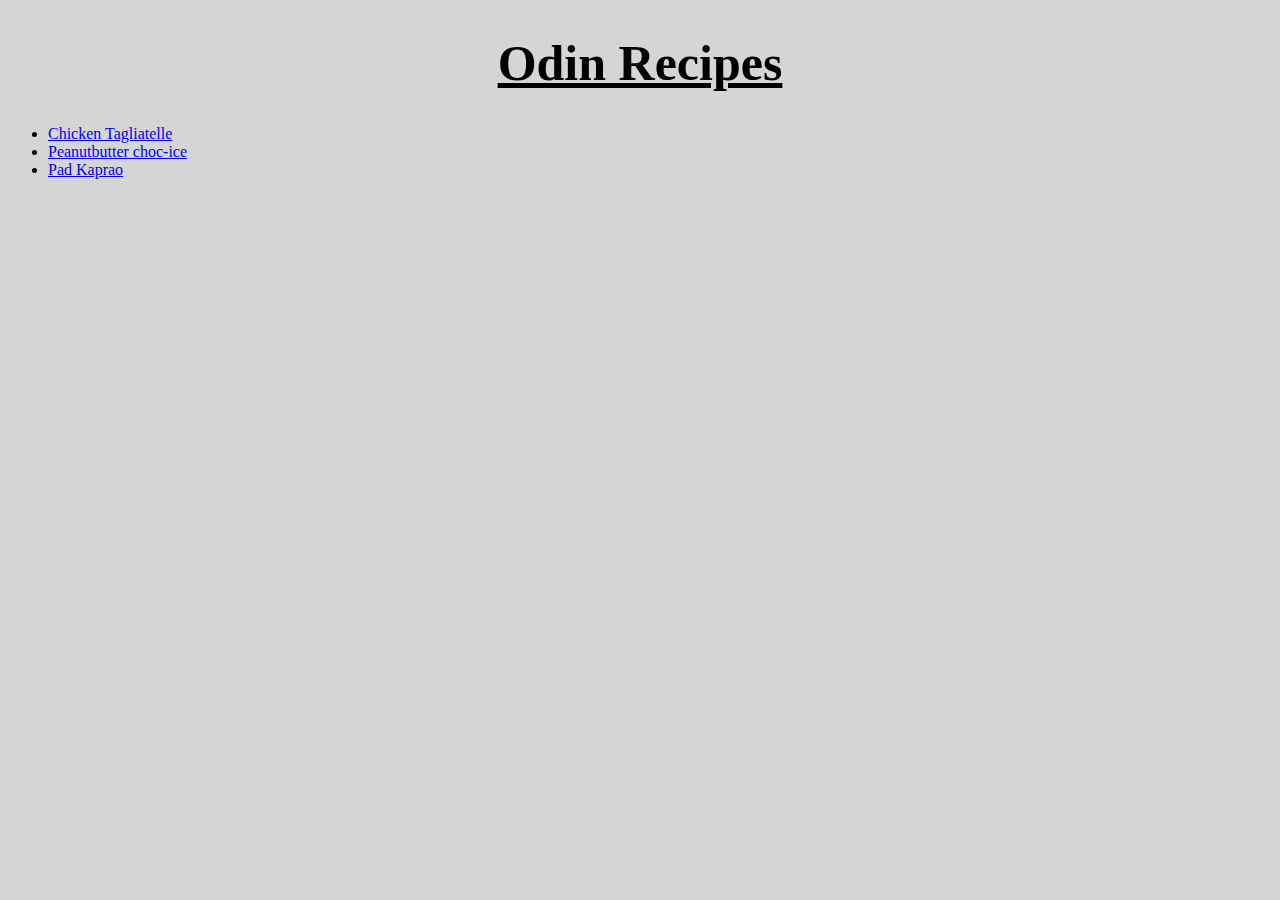
<file: index.html>
<!DOCTYPE html>
<html lang="en">
<head>
    <meta charset="UTF-8">
    <meta name="viewport" content="width=device-width, initial-scale=1.0">
    <title>Odin Recipes</title>
    <link rel="stylesheet" href="styles.css">
</head>
<body>
    <h1 class="title">Odin Recipes</h1>
    <ul>
        <li><a href="./recipes/chicken-tagliatelle.html">Chicken Tagliatelle</a></li>
        <li><a href="./recipes/peanutbutter-choc-ice.html">Peanutbutter choc-ice</a></li>
        <li><a href="./recipes/pad-krapao.html">Pad Kaprao</a></li>
    </ul>
</body>
</html>
</file>
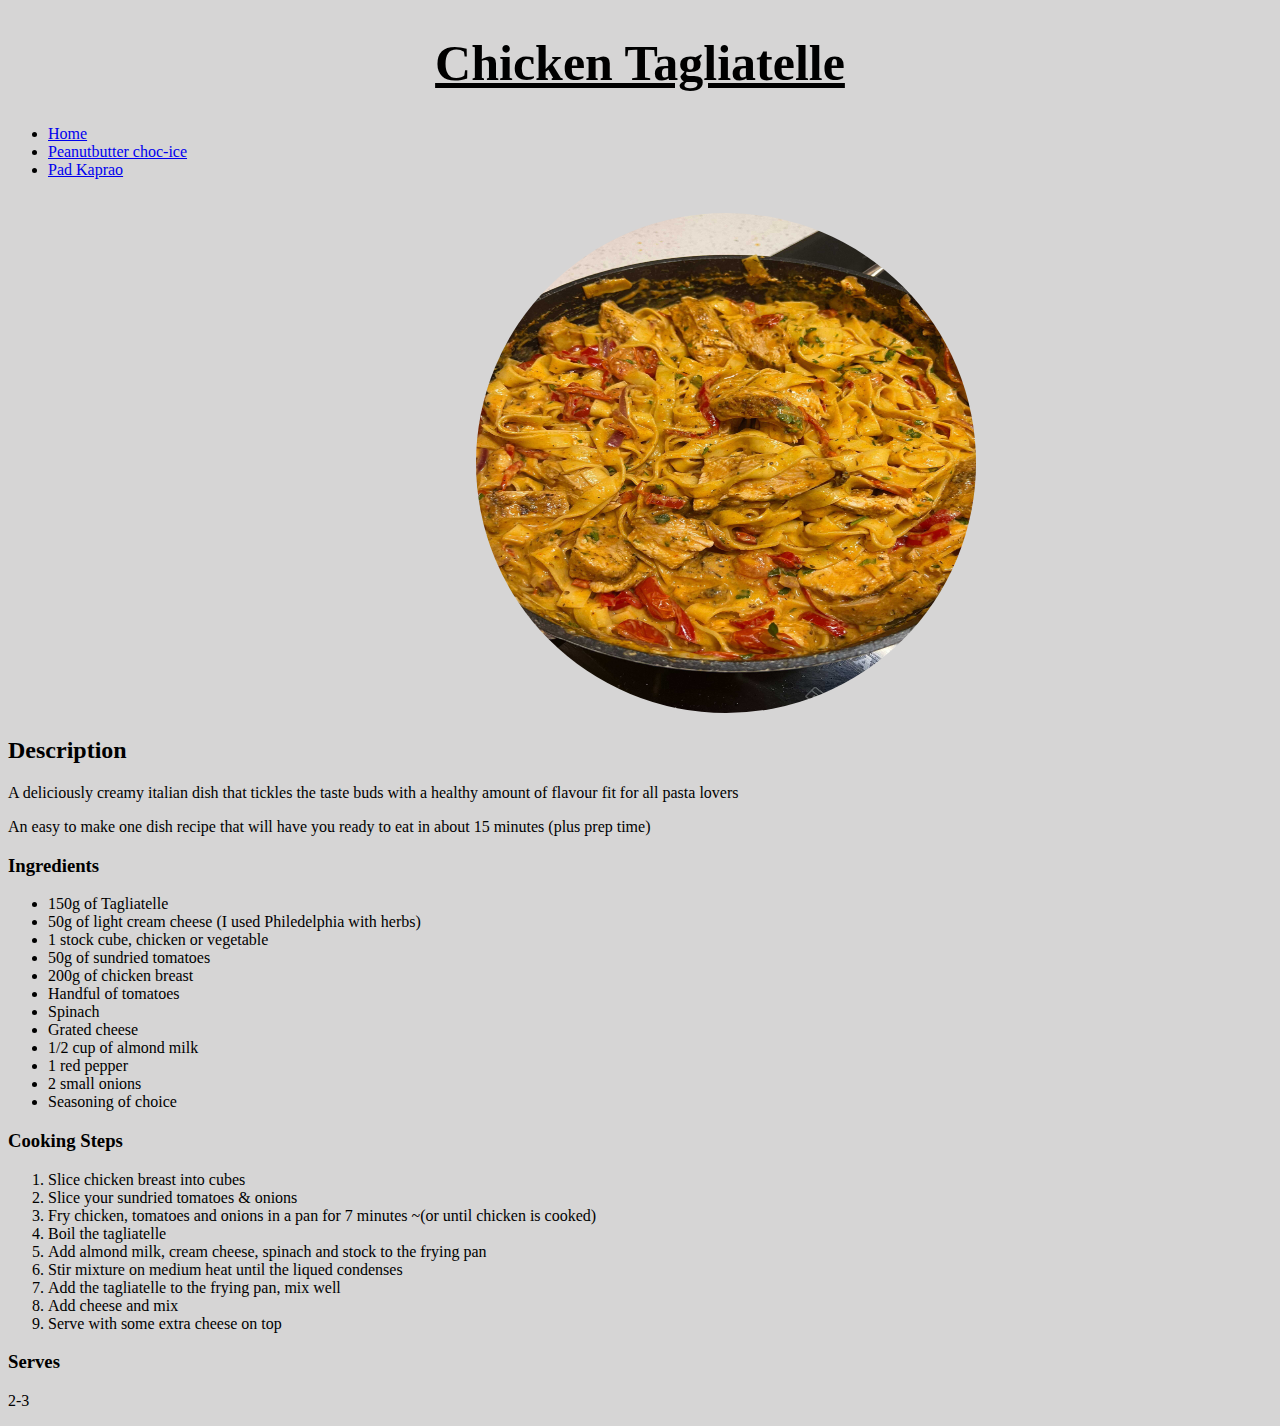
<file: recipes/chicken-tagliatelle.html>
<!DOCTYPE html>
<html lang="en">
<head>
    <meta charset="UTF-8">
    <meta name="viewport" content="width=device-width, initial-scale=1.0">
    <title>Chicken Tagliatelle</title>
    <link rel="stylesheet" href="../styles.css">
</head>
<body>
    <h1 class="title">Chicken Tagliatelle</h1>
    <ul>
        <li><a href="../index.html">Home</a></li>
        <li><a href="../recipes/peanutbutter-choc-ice.html">Peanutbutter choc-ice</a></li>
        <li><a href="../recipes/pad-krapao.html">Pad Kaprao</a></li>
    </ul>
    <br>
    <img class="main-img" src="../img/chicken-tagliatelle.jpg" alt="image of a delicious plate of chicken tagliatelle" width="500" height="500">
    <h2>Description</h2>
    <p>A deliciously creamy italian dish that tickles the taste buds with a healthy amount of flavour fit for all pasta lovers</p>
    <p>An easy to make one dish recipe that will have you ready to eat in about 15 minutes (plus prep time)</p>
    <h3>Ingredients</h3>
    <ul>
        <li>150g of Tagliatelle</li>
        <li>50g of light cream cheese (I used Philedelphia with herbs)</li>
        <li>1 stock cube, chicken or vegetable</li>
        <li>50g of sundried tomatoes</li>
        <li>200g of chicken breast</li>
        <li>Handful of tomatoes</li>
        <li>Spinach</li>
        <li>Grated cheese</li>
        <li>1/2 cup of almond milk</li>
        <li>1 red pepper</li>
        <li>2 small onions</li>
        <li>Seasoning of choice</li>
    </ul>
    <h3>Cooking Steps</h3>
    <ol>
        <li>Slice chicken breast into cubes</li>
        <li>Slice your sundried tomatoes & onions</li>
        <li>Fry chicken, tomatoes and onions in a pan for 7 minutes ~(or until chicken is cooked)</li>
        <li>Boil the tagliatelle</li>
        <li>Add almond milk, cream cheese, spinach and stock to the frying pan</li>
        <li>Stir mixture on medium heat until the liqued condenses</li>
        <li>Add the tagliatelle to the frying pan, mix well</li>
        <li>Add cheese and mix</li>
        <li>Serve with some extra cheese on top</li>
    </ol>
    <h3>Serves</h3>
    <p>2-3</p>
</body>
</html>
</file>
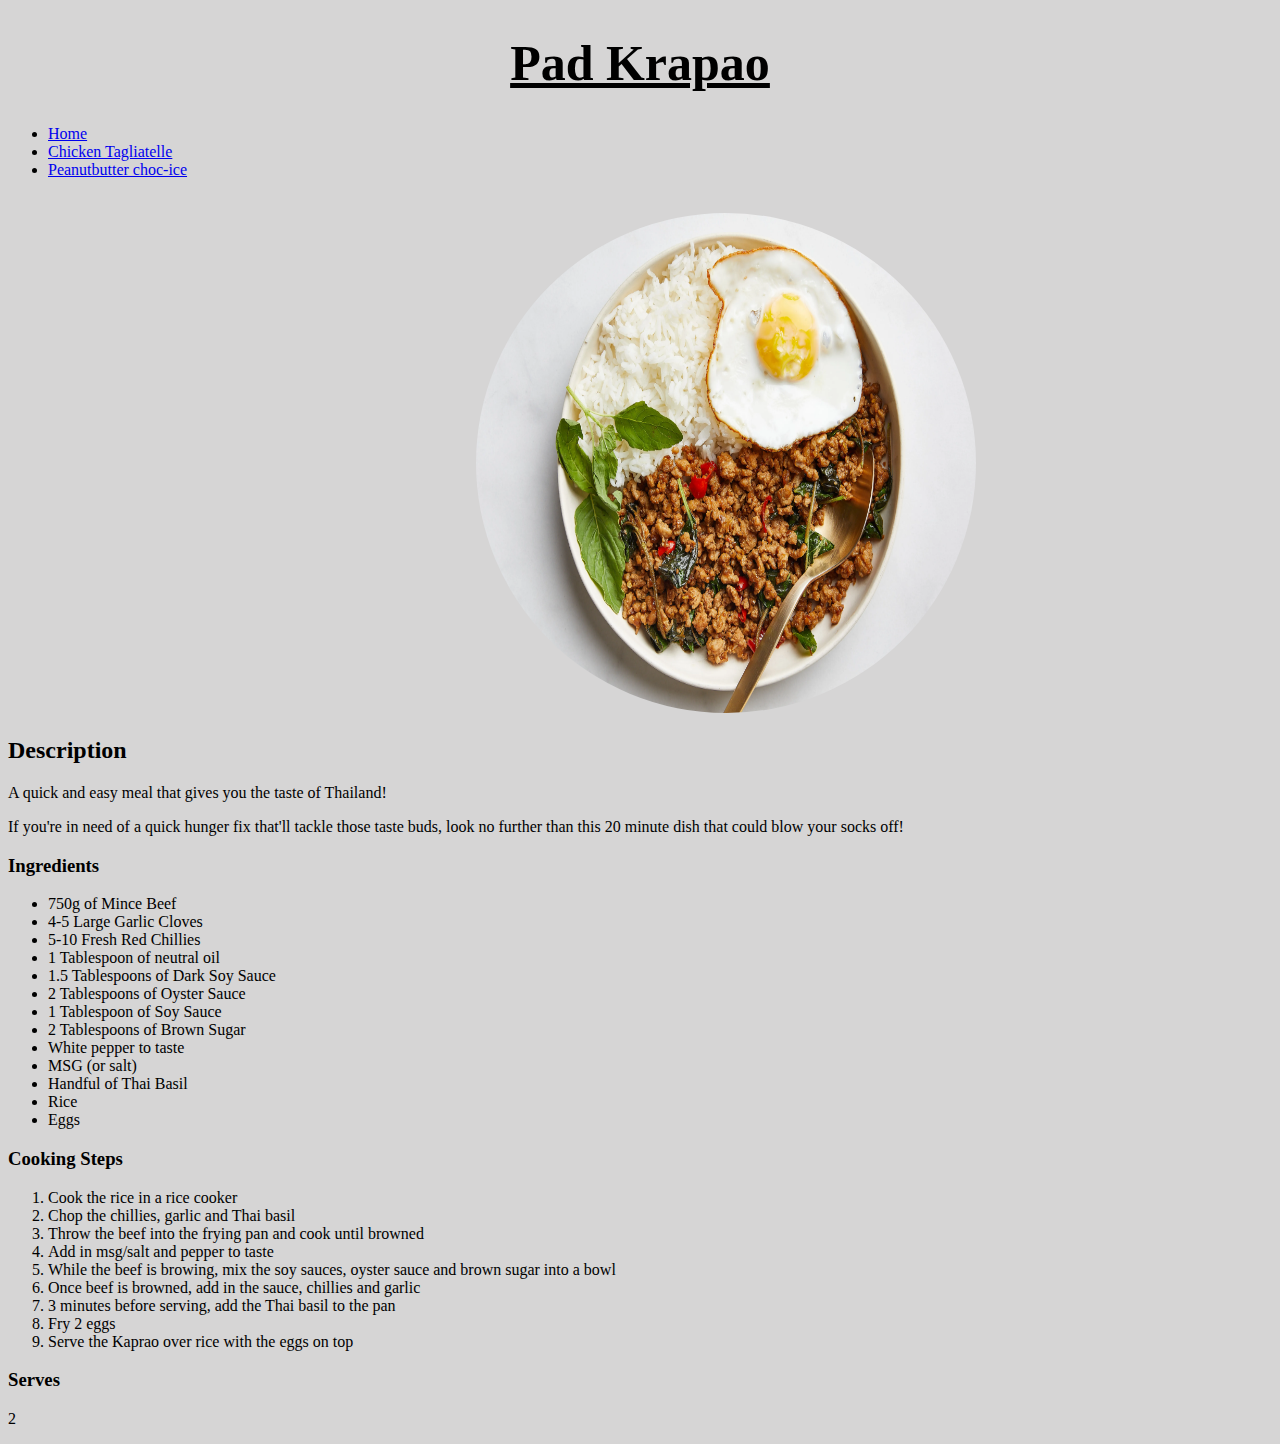
<file: recipes/pad-krapao.html>
<!DOCTYPE html>
<html lang="en">
<head>
    <meta charset="UTF-8">
    <meta name="viewport" content="width=device-width, initial-scale=1.0">
    <title>Pad Kraopao</title>
    <link rel="stylesheet" href="../styles.css">
</head>
<body>
    <h1 class="title">Pad Krapao</h1>
    <ul>
        <li><a href="../index.html">Home</a></li>
        <li><a href="../recipes/chicken-tagliatelle.html">Chicken Tagliatelle</a></li>
        <li><a href="../recipes/peanutbutter-choc-ice.html">Peanutbutter choc-ice</a></li>
    </ul>
    <br>
    <img class="main-img" src="../img/padkrapao.webp" alt="image of a delicious plate of pad krapao" width="500" height="500">
    <h2>Description</h2>
    <p>A quick and easy meal that gives you the taste of Thailand!</p>
    <p>If you're in need of a quick hunger fix that'll tackle those taste buds, look no further than this 20 minute dish that could blow your socks off!</p>
    <h3>Ingredients</h3>
    <ul>
        <li>750g of Mince Beef</li>
        <li>4-5 Large Garlic Cloves</li>
        <li>5-10 Fresh Red Chillies</li>
        <li>1 Tablespoon of neutral oil</li>
        <li>1.5 Tablespoons of Dark Soy Sauce</li>
        <li>2 Tablespoons of Oyster Sauce</li>
        <li>1 Tablespoon of Soy Sauce</li>
        <li>2 Tablespoons of Brown Sugar</li>
        <li>White pepper to taste</li>
        <li>MSG (or salt)</li>
        <li>Handful of Thai Basil</li>
        <li>Rice</li>
        <li>Eggs</li>
    </ul>
    <h3>Cooking Steps</h3>
    <ol>
        <li>Cook the rice in a rice cooker</li>
        <li>Chop the chillies, garlic and Thai basil</li>
        <li>Throw the beef into the frying pan and cook until browned</li>
        <li>Add in msg/salt and pepper to taste</li>
        <li>While the beef is browing, mix the soy sauces, oyster sauce and brown sugar into a bowl</li>
        <li>Once beef is browned, add in the sauce, chillies and garlic</li>
        <li>3 minutes before serving, add the Thai basil to the pan</li>
        <li>Fry 2 eggs</li>
        <li>Serve the Kaprao over rice with the eggs on top</li>
    </ol>
    <h3>Serves</h3>
    <p>2</p>
</body>
</html>
</file>
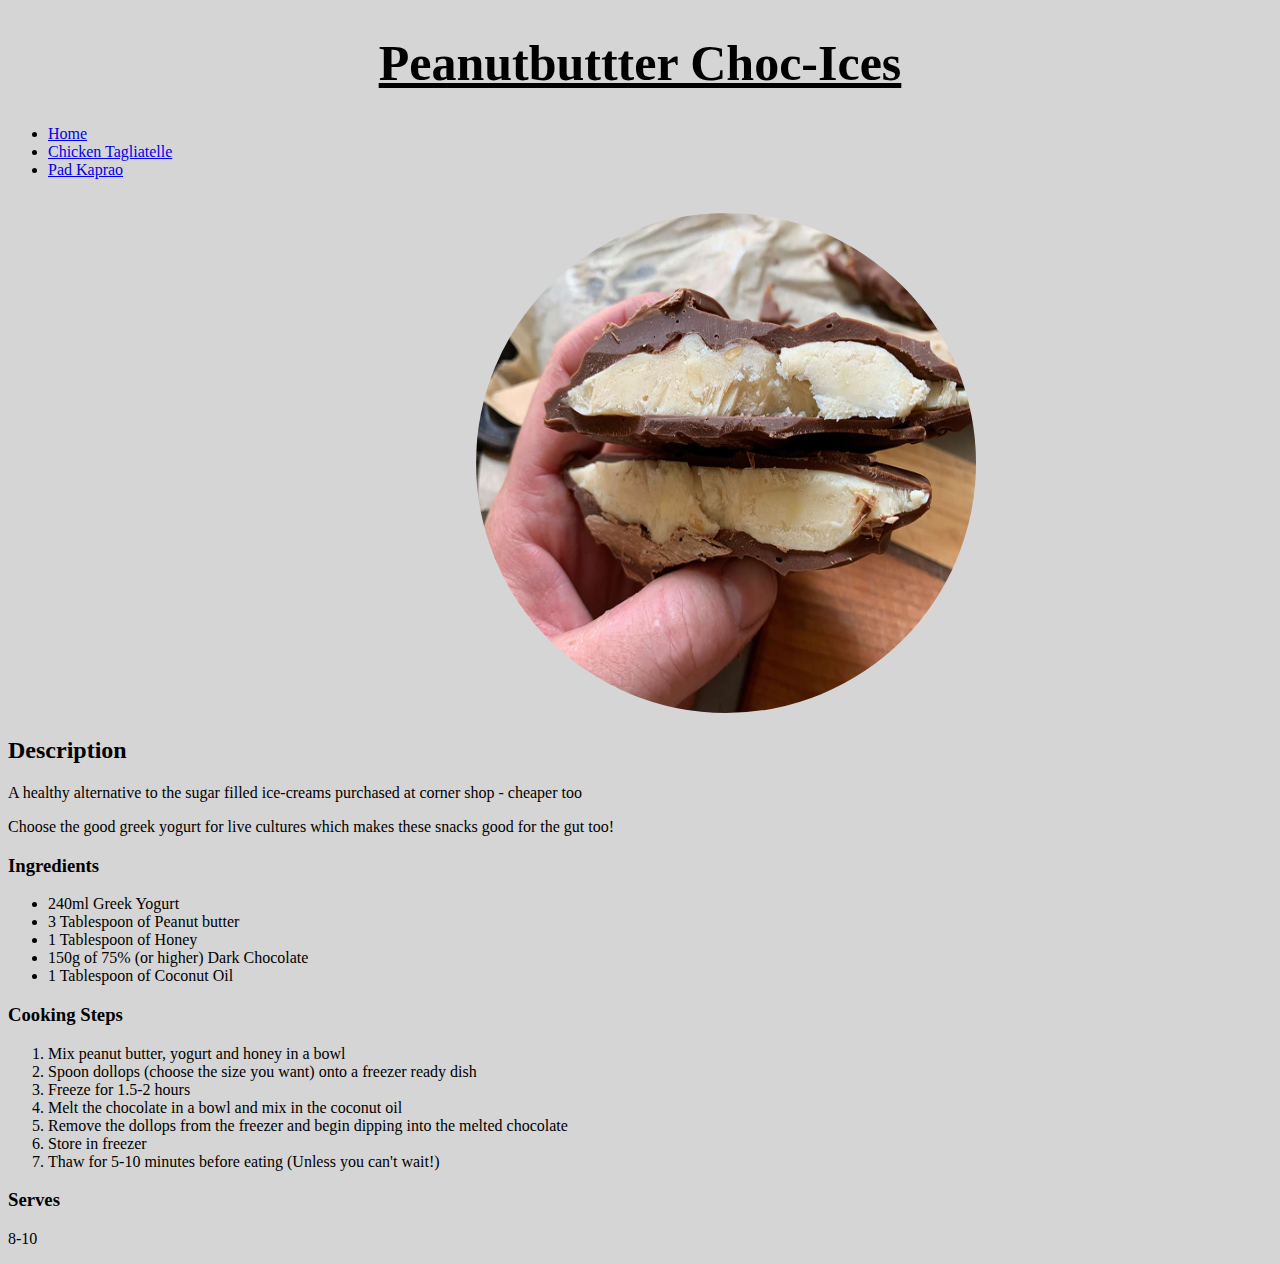
<file: recipes/peanutbutter-choc-ice.html>
<!DOCTYPE html>
<html lang="en">
<head>
    <meta charset="UTF-8">
    <meta name="viewport" content="width=device-width, initial-scale=1.0">
    <title>Peanutbutter Choc-Ice</title>
    <link rel="stylesheet" href="../styles.css">
</head>
<body>
    <h1 class="title">Peanutbuttter Choc-Ices</h1>
    <ul>
        <li><a href="../index.html">Home</a></li>
        <li><a href="./chicken-tagliatelle.html">Chicken Tagliatelle</a></li>
        <li><a href="../recipes/pad-krapao.html">Pad Kaprao</a></li>
    </ul>
    <br>
    <img class="main-img" src="../img/peanutcutterchocice.jpg" alt="Homemade peanut butter choc ice" width="500" height="500">
    <h2>Description</h2>
    <p>A healthy alternative to the sugar filled ice-creams purchased at corner shop - cheaper too</p>
    <p>Choose the good greek yogurt for live cultures which makes these snacks good for the gut too!</p>
    <h3>Ingredients</h3>
    <ul>
        <li>240ml Greek Yogurt</li>
        <li>3 Tablespoon of Peanut butter</li>
        <li>1 Tablespoon of Honey</li>
        <li>150g of 75% (or higher) Dark Chocolate</li>
        <li>1 Tablespoon of Coconut Oil</li>
    </ul>
    <h3>Cooking Steps</h3>
    <ol>
        <li>Mix peanut butter, yogurt and honey in a bowl</li>
        <li>Spoon dollops (choose the size you want) onto a freezer ready dish</li>
        <li>Freeze for 1.5-2 hours</li>
        <li>Melt the chocolate in a bowl and mix in the coconut oil</li>
        <li>Remove the dollops from the freezer and begin dipping into the melted chocolate</li>
        <li>Store in freezer</li>
        <li>Thaw for 5-10 minutes before eating (Unless you can't wait!)</li>
    </ol>
    <h3>Serves</h3>
    <p>8-10</p>
</body>
</html>
</file>
<file: styles.css>
body {
    background-color: rgb(214, 213, 213);
}

.title {
    font-size: 50px;
    text-align: center;
    text-decoration: underline;
}

.main-img {
    border-radius: 50%;
    margin-left: 37%;
}
</file>
